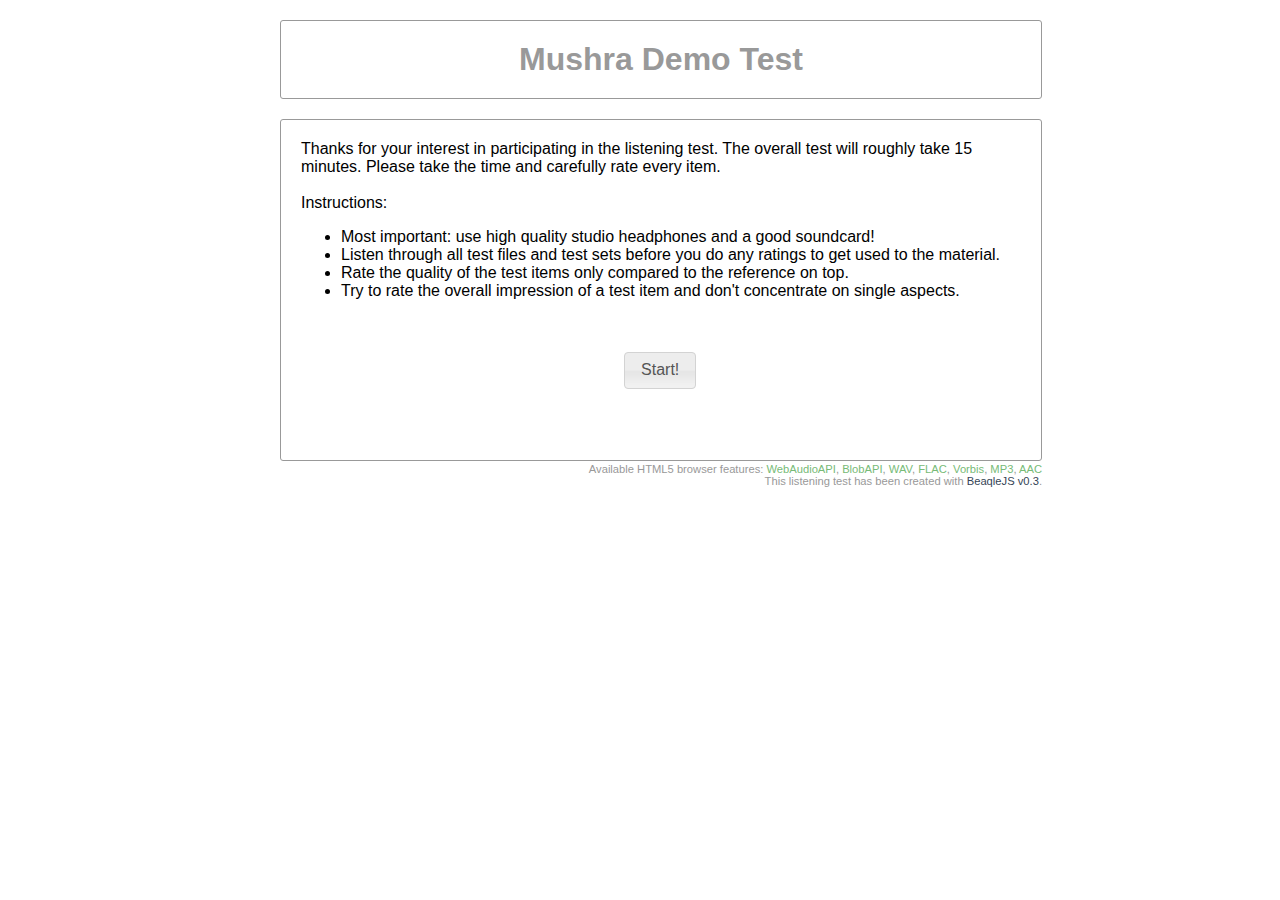
<file: index.html>
<?xml version="1.0" encoding="UTF-8"?>
<!DOCTYPE html PUBLIC "-//W3C//DTD XHTML 1.0 Transitional//EN" "http://www.w3.org/TR/xhtml1/DTD/xhtml1-transitional.dtd">
<html xmlns="http://www.w3.org/1999/xhtml">
<head>
    <meta http-equiv="content-type" content="application/xhtml+xml; charset=UTF-8" />

    <!--
    BeaqleJS - HTML5 and JavaScript framework for listening tests, <https://github.com/HSU-ANT/beaqlejs>

    This file and all corresponding parts of BeaqleJS are published under the GPLv3 license, <http://www.gnu.org/licenses/>    
    -->


    <title>BeaqleJS</title>
    
    <!-- load the test config file -->
        <script src="config/example_config_mushra.js" type="text/javascript"></script>
    <!---->
    
    <link type="text/css" href="css/smoothness/jquery-ui-1.8.18.custom.css" rel="Stylesheet" />
    <link type="text/css" href="css/styles.css" rel="Stylesheet" />

    <script src="js/jquery.js" type="text/javascript"></script>
    <script src="js/jquery-ui.custom.min.js" type="text/javascript" ></script>
    <script src="js/beaqle.js" type="text/javascript"></script>


    <script type="text/javascript">
    /* <![CDATA[ */
        var testHandle;
        window.onload=function() {

            // Uncomment one of the following lines to choose the desired test class

            testHandle = new MushraTest(TestConfig);    // <-- MUSHRA test class
            //testHandle = new AbxTest(TestConfig);     // <-- ABX test class

            $('#Footer').prepend(testHandle.browserFeatureString() + '<br/>');
        };
    /* ]]> */
    </script>
   
</head>

<body>

<div id="Wrapper">

    <div id="TestTitle" class="commonBox">
        <!-- overall title at the top 
             DO NOT EDIT! This box is automatically filled with content!
        -->
        Loading...
    </div>
    
    <!-- is displayed during load -->
    <div id="LoadOverlay" class="commonBox">
        <img src="img/ajax-loader.gif"/> &nbsp;&nbsp;&nbsp; Loading...
    </div>

    <!-- introduction before the test starts -->
    <div id="TestIntroduction" class="commonBox">
        
        <!-- edit here if you want to change the welcome message  and instructions -->

        <div style="text-align:left">
            Thanks for your interest in participating in the listening test. The overall test will roughly take 15 minutes. Please take the time and carefully rate every item.
            <br />
            <br />
            Instructions:
            <ul>
                <li>Most important: use high quality studio headphones and a good soundcard!</li>
                <li>Listen through all test files and test sets before you do any ratings to get used to the material.</li>
                <li>Rate the quality of the test items only compared to the reference on top.</li>
                <li>Try to rate the overall impression of a test item and don't concentrate on single aspects. </li>
            </ul>
        </div>
        <br />
        <br />
                        
        <!-- this button starts the first test -->
        <button id="BtnStartTest" onclick="testHandle.startTests();">Start!</button>	
    </div>

    <!-- final text after all tests have passed -->
    <div id="TestEnd" class="commonBox">

        <!-- edit here if you want to change the thank you message -->
        Thank you very much!
        <br />
        <br />
        
        <!-- show some informations before submitting the results -->
        <div id="SubmitBox">
            <div id="SubmitError" class="error">
                We are sorry, but the following error occured during your submission:
                <p id="ErrorCode"></p>
            </div>
            <p class="submitOnline">
                <!-- edit here if you want to change the information about online submission, e.g. add privacy policy information -->
                Please submit the results to our server. Entering a name or email address is not mandatory
                but it would help us to contact you if we have further questions. You can also leave a comment.
            </p>
            <p class="submitDownload">
                <!-- edit here if you want to change the information about online submission, e.g. add privacy policy information -->
                Please download and save the results. Entering a name or email address is not mandatory 
                but it would help us to contact you if we have further questions. You can also leave a comment.
            </p>
            <table border=0 style="margin-left: auto;margin-right: auto;">
            <tr><td>Name:</td><td><input id="UserName" type="text" size="40" maxlength="40" /></td></tr>
            <tr><td>Email:</td><td><input id="UserEMail" type="text" size="40" maxlength="40" /></td></tr>
            <tr><td></td><td><textarea id="UserComment" cols="40" rows="4">Your comment...</textarea></td></tr>
            </table>
            <br />
            <button id="BtnSubmitData" class="submitOnline" onclick="testHandle.SubmitTestResults();">Submit</button>
            <button id="BtnDownloadData" class="submitDownload" onclick="testHandle.DownloadTestResults();">Download</button>
            <p class="submitEmail error">
                <!-- edit here if you want to change the information about email submission, e.g. add privacy policy information -->
                Results should be send to <span class="supervisorEmail"></span>
            </p>
        </div>
        
        <!-- the test results are displayed in this box -->
        <div id="ResultsBox">
        </div>
    </div>

    <div id="TableContainer" class="commonBox">
        <!-- container for the test items and sliders 
             DO NOT EDIT! This box is automatically filled with content!
        -->    

        <!-- heading for the single test -->
        <div id="TestHeading">
        </div>
    
    </div>

    <!-- controls to go to next/previous test -->
    <div id="TestControls" class="commonBox">
        <button id="BtnNextTest">Next Test</>
        <button id="BtnPrevTest">Previous Test</>
    </div>

    <!-- playback control -->
    <div id="PlayerControls" class="commonBox">

        <div id="duration">
            <span>00:00</span>
        </div>
        
        <div id="TimeLine">
            <div id="ProgressBar"></div>
            <div id="ABRange"></div>
        </div>
        
        <div>
            <input id="ChkLoopAudio" type="checkbox" value="Loop" /><label for="ChkLoopAudio">Loop</label>
            <input id="ChkAutoReturn" type="checkbox" value="Auto Return" /><label for="ChkAutoReturn">Auto Return</label>
        </div>
        
        <div id="Volume">
            Volume
            <div id="VolumeSlider"></div>
        </div>
        
        <br style="clear:both"/>
    
    </div>

    <!-- Footer -->
    <div id="Footer">
        This listening test has been created with <a href="https://github.com/HSU-ANT/beaqlejs" target="_blank">BeaqleJS</a> <a href="https://github.com/HSU-ANT/beaqlejs/tree/v0.3" target="_blank">v0.3</a>.
    </div>
</div>

</body>

</html>
</file>
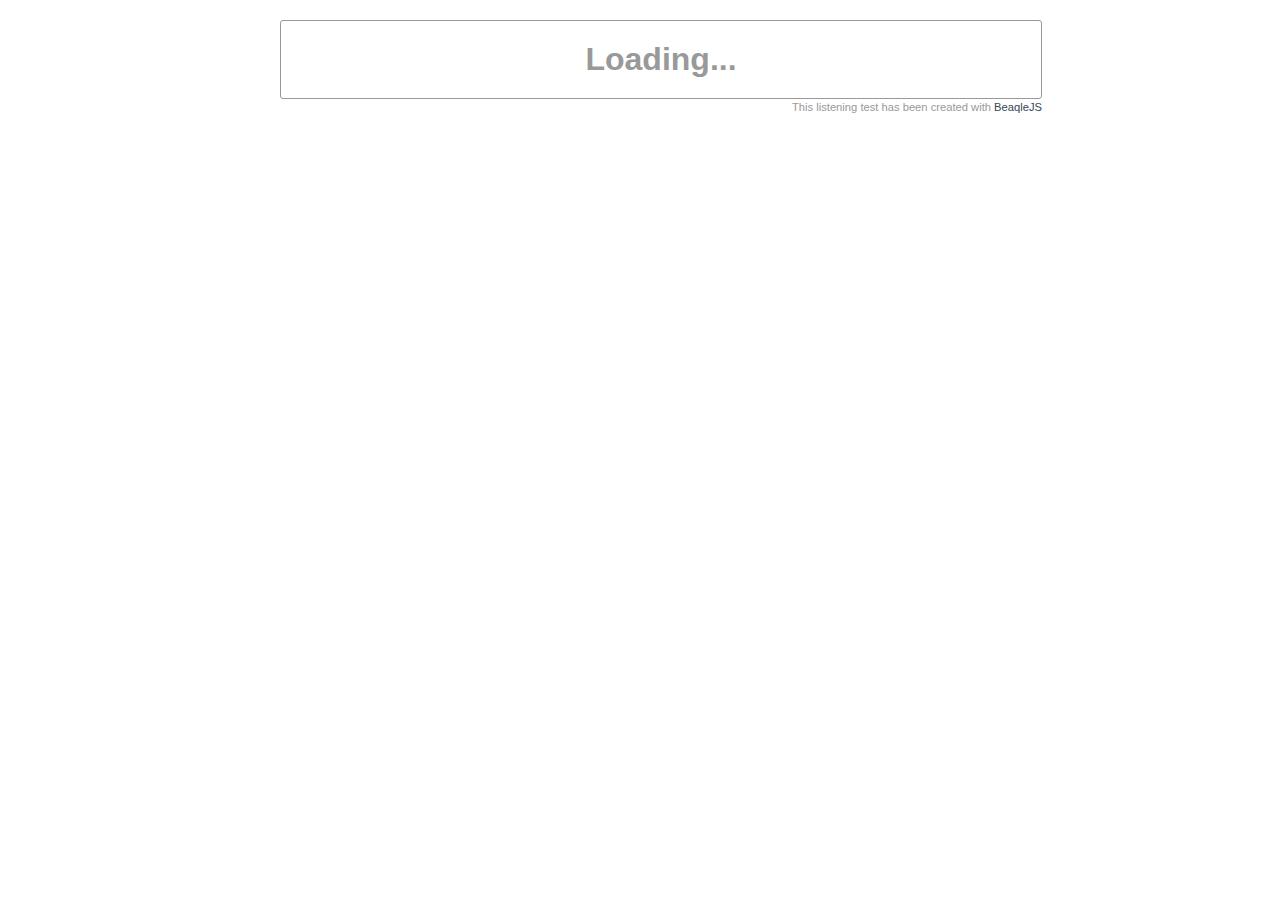
<file: demo/abx/index.html>
<?xml version="1.0" encoding="UTF-8"?>
<!DOCTYPE html PUBLIC "-//W3C//DTD XHTML 1.0 Transitional//EN" "http://www.w3.org/TR/xhtml1/DTD/xhtml1-transitional.dtd">
<html xmlns="http://www.w3.org/1999/xhtml">
<head>
    <meta http-equiv="content-type" content="application/xhtml+xml; charset=UTF-8" />

    <!--
    BeaqleJS - HTML5 and JavaScript framework for listening tests, <https://github.com/HSU-ANT/beaqlejs>

    This file and all corresponding parts of BeaqleJS are published under the GPLv3 license, <http://www.gnu.org/licenses/>    
    -->


    <title>BeaqleJS</title>
    
    <!-- load the test config file -->
        <script src="example_config_abx.js" type="text/javascript"></script>
    <!---->
    
    <link type="text/css" href="css/smoothness/jquery-ui-1.8.18.custom.css" rel="Stylesheet" />
    <link type="text/css" href="css/styles.css" rel="Stylesheet" />

    <script src="js/jquery.js" type="text/javascript"></script>
    <script src="js/jquery-ui.custom.min.js" type="text/javascript" ></script>
    <script src="js/beaqle.js" type="text/javascript"></script>


    <script type="text/javascript">
    /* <![CDATA[ */
        var testHandle;
        window.onload=function() {

            // Uncomment one of the following lines to choose the desired test class

            //testHandle = new MushraTest(TestConfig);    // <-- MUSHRA test class
            testHandle = new AbxTest(TestConfig);     // <-- ABX test class

            $('#Footer').prepend(testHandle.browserFeatureString() + '<br/>');
        };
    /* ]]> */
    </script>
   
</head>

<body>

<div id="Wrapper">

    <div id="TestTitle" class="commonBox">
        <!-- overall title at the top 
             DO NOT EDIT! This box is automatically filled with content!
        -->
        Loading...
    </div>
    
    <!-- is displayed during load -->
    <div id="LoadOverlay" class="commonBox">
        <img src="img/ajax-loader.gif"/> &nbsp;&nbsp;&nbsp; Loading...
    </div>

    <!-- introduction before the test starts -->
    <div id="TestIntroduction" class="commonBox">
        
        <!-- edit here if you want to change the welcome message  and instructions -->

        <div style="text-align:left">
            Thanks for your interest in participating in the listening test. The overall test will roughly take 15 minutes. Please take the time and carefully rate every item.
            <br />
            <br />
            Instructions:
            <ul>
                <li>Most important: use high quality studio headphones and a good soundcard!</li>
                <li>Listen through all test files and test sets before you do any ratings to get used to the material.</li>
                <li>Rate the quality of the test items only compared to the reference on top.</li>
                <li>Try to rate the overall impression of a test item and don't concentrate on single aspects. </li>
            </ul>
        </div>
        <br />
        <br />
                        
        <!-- this button starts the first test -->
        <button id="BtnStartTest" onclick="testHandle.startTests();">Start!</button>	
    </div>

    <!-- final text after all tests have passed -->
    <div id="TestEnd" class="commonBox">

        <!-- edit here if you want to change the thank you message -->
        Thank you very much!
        <br />
        <br />
        
        <!-- show some informations before submitting the results -->
        <div id="SubmitBox">
            <p> 
                Please submit the results to our server. Entering a name or email address is not mandatory
                but it would help us to contact you if we have further questions. 
            </p>
            
            Name: <input id="UserName" type="text" size="40" maxlength="40" /><br />
            Email: <input id="UserEMail" type="text" size="40" maxlength="40" /><br />
            <br />
            <button id="BtnSubmitData" onclick="testHandle.SubmitTestResults();">Submit</button>
        </div>
        
        <!-- the test results are displayed in this box -->
        <div id="ResultsBox">
        </div>
    </div>

    <div id="TableContainer" class="commonBox">
        <!-- container for the test items and sliders 
             DO NOT EDIT! This box is automatically filled with content!
        -->    

        <!-- heading for the single test -->
        <div id="TestHeading">
        </div>
    
    </div>

    <!-- controls to go to next/previous test -->
    <div id="TestControls" class="commonBox">
        <button id="BtnNextTest">Next Test</>
        <button id="BtnPrevTest">Previous Test</>
    </div>

    <!-- playback control -->
    <div id="PlayerControls" class="commonBox">

        <div id="duration">
            <span>00:00</span>
        </div>
        
        <div id="TimeLine">
            <div id="ProgressBar"></div>
            <div id="ABRange"></div>
        </div>
        
        <div>
            <input id="ChkLoopAudio" type="checkbox" value="Loop" /><label for="BtnLoopAudio">Loop</label>				
        </div>
        
        <div id="Volume">
            Volume
            <div id="VolumeSlider"></div>
        </div>
        
        <br style="clear:both"/>
    
    </div>

    <!-- Footer -->
    <div id="Footer">
        This listening test has been created with <a href="https://github.com/HSU-ANT/beaqlejs" target="_blank">BeaqleJS</a>
    </div>
</div>

</body>

</html>
</file>
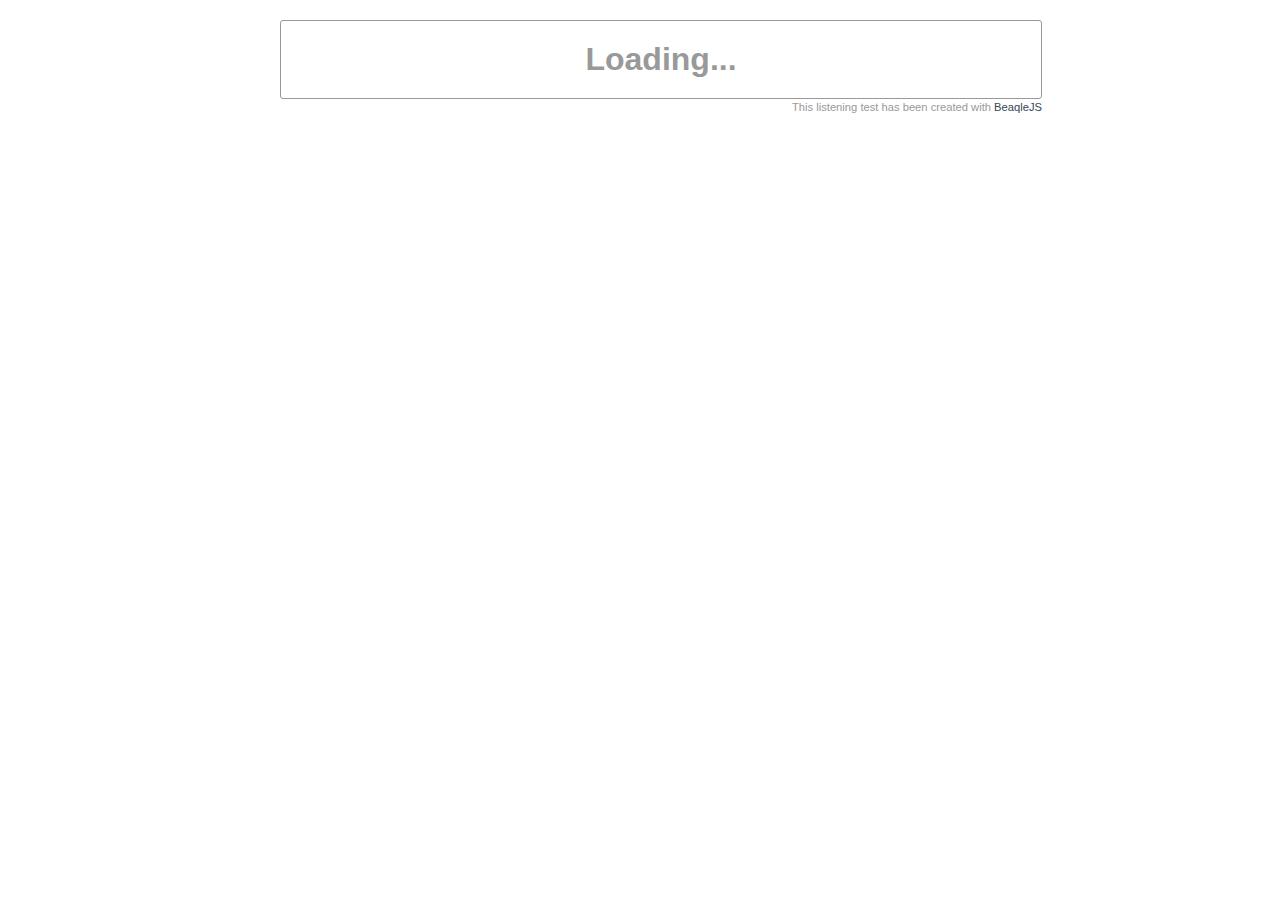
<file: demo/mushra/index.html>
<?xml version="1.0" encoding="UTF-8"?>
<!DOCTYPE html PUBLIC "-//W3C//DTD XHTML 1.0 Transitional//EN" "http://www.w3.org/TR/xhtml1/DTD/xhtml1-transitional.dtd">
<html xmlns="http://www.w3.org/1999/xhtml">
<head>
    <meta http-equiv="content-type" content="application/xhtml+xml; charset=UTF-8" />

    <!--
    BeaqleJS - HTML5 and JavaScript framework for listening tests, <https://github.com/HSU-ANT/beaqlejs>

    This file and all corresponding parts of BeaqleJS are published under the GPLv3 license, <http://www.gnu.org/licenses/>    
    -->


    <title>BeaqleJS</title>
    
    <!-- load the test config file -->
        <script src="example_config_mushra.js" type="text/javascript"></script>
    <!---->
    
    <link type="text/css" href="css/smoothness/jquery-ui-1.8.18.custom.css" rel="Stylesheet" />
    <link type="text/css" href="css/styles.css" rel="Stylesheet" />

    <script src="js/jquery.js" type="text/javascript"></script>
    <script src="js/jquery-ui.custom.min.js" type="text/javascript" ></script>
    <script src="js/beaqle.js" type="text/javascript"></script>


    <script type="text/javascript">
    /* <![CDATA[ */
        var testHandle;
        window.onload=function() {

            // Uncomment one of the following lines to choose the desired test class

            testHandle = new MushraTest(TestConfig);    // <-- MUSHRA test class
            //testHandle = new AbxTest(TestConfig);     // <-- ABX test class

            $('#Footer').prepend(testHandle.browserFeatureString() + '<br/>');
        };
    /* ]]> */
    </script>
   
</head>

<body>

<div id="Wrapper">

    <div id="TestTitle" class="commonBox">
        <!-- overall title at the top 
             DO NOT EDIT! This box is automatically filled with content!
        -->
        Loading...
    </div>
    
    <!-- is displayed during load -->
    <div id="LoadOverlay" class="commonBox">
        <img src="img/ajax-loader.gif"/> &nbsp;&nbsp;&nbsp; Loading...
    </div>

    <!-- introduction before the test starts -->
    <div id="TestIntroduction" class="commonBox">
        
        <!-- edit here if you want to change the welcome message  and instructions -->

        <div style="text-align:left">
            Thanks for your interest in participating in the listening test. The overall test will roughly take 15 minutes. Please take the time and carefully rate every item.
            <br />
            <br />
            Instructions:
            <ul>
                <li>Most important: use high quality studio headphones and a good soundcard!</li>
                <li>Listen through all test files and test sets before you do any ratings to get used to the material.</li>
                <li>Rate the quality of the test items only compared to the reference on top.</li>
                <li>Try to rate the overall impression of a test item and don't concentrate on single aspects. </li>
            </ul>
        </div>
        <br />
        <br />
                        
        <!-- this button starts the first test -->
        <button id="BtnStartTest" onclick="testHandle.startTests();">Start!</button>	
    </div>

    <!-- final text after all tests have passed -->
    <div id="TestEnd" class="commonBox">

        <!-- edit here if you want to change the thank you message -->
        Thank you very much!
        <br />
        <br />
        
        <!-- show some informations before submitting the results -->
        <div id="SubmitBox">
            <p> 
                Please submit the results to our server. Entering a name or email address is not mandatory
                but it would help us to contact you if we have further questions. You can also leave a comment.
            </p>
            <table border=0 style="margin-left: auto;margin-right: auto;">
            <tr><td>Name:</td><td><input id="UserName" type="text" size="40" maxlength="40" /></td></tr>
            <tr><td>Email:</td><td><input id="UserEMail" type="text" size="40" maxlength="40" /></td></tr>
            <tr><td></td><td><textarea id="UserComment" cols="40" rows="4">Your comment...</textarea></td></tr>
            </table>
            <br />
            <button id="BtnSubmitData" onclick="testHandle.SubmitTestResults();">Submit</button>
        </div>
        
        <!-- the test results are displayed in this box -->
        <div id="ResultsBox">
        </div>
    </div>

    <div id="TableContainer" class="commonBox">
        <!-- container for the test items and sliders 
             DO NOT EDIT! This box is automatically filled with content!
        -->    

        <!-- heading for the single test -->
        <div id="TestHeading">
        </div>
    
    </div>

    <!-- controls to go to next/previous test -->
    <div id="TestControls" class="commonBox">
        <button id="BtnNextTest">Next Test</>
        <button id="BtnPrevTest">Previous Test</>
    </div>

    <!-- playback control -->
    <div id="PlayerControls" class="commonBox">

        <div id="duration">
            <span>00:00</span>
        </div>
        
        <div id="TimeLine">
            <div id="ProgressBar"></div>
            <div id="ABRange"></div>
        </div>
        
        <div>
            <input id="ChkLoopAudio" type="checkbox" value="Loop" /><label for="BtnLoopAudio">Loop</label>				
        </div>
        
        <div id="Volume">
            Volume
            <div id="VolumeSlider"></div>
        </div>
        
        <br style="clear:both"/>
    
    </div>

    <!-- Footer -->
    <div id="Footer">
        This listening test has been created with <a href="https://github.com/HSU-ANT/beaqlejs" target="_blank">BeaqleJS</a>
    </div>
</div>

</body>

</html>
</file>
<file: css/styles.css>
body {
    margin:0;
    padding:0;
    font-size: 12pt;
    font-weight: normal;
    font-family: "Trebuchet MS",Arial,Helvetica,sans-serif;
}

.ui-widget { 
    font-size: 1em; 
}

#Wrapper {
    margin-left:auto;
    margin-right:auto;
    width: 720px;
}

.commonBox {
    margin-top:20px;
    margin-bottom:20px;
    padding:20px;
    border: 1px solid #999999;
    border-radius: 3px;
    width: 100%;
}

#Footer {
    color: #999999;
    font-size: 70%;
    margin-top: -18px;
    margin-left: 42px;
    margin-bottom:20px;
    width: 100%;
    text-align: right;
}

#TestTitle {
    text-align:center;
    font-size:2em;
    font-weight:bold;
    color: #999999;
}

#LoadOverlay {
    display:none;
}

#TestIntroduction {
    text-align:center;
    min-height:300px;
    display: none;	
}

#TestEnd{
    text-align:center;
    min-height:300px;
    display: none;	
}

#TestHeading {
    text-align:center;
    font-size:1.5em;
    margin-bottom:20px;	
    padding:5px;
    border-radius: 3px;
    background-color:#dddddd;
}

#TableContainer {
    text-align:center;
    display: none;
}

.testItem {
    padding:8px;
}

#TestTable {
    border-spacing:10px
}

#TestTable  td {
    background-color: transparent;	
}

#ScaleImage {
    padding-left:10px;
    padding-right:10px;
}

.rateSlider {
    width: 400px;
    margin-left:15px;
    margin-right:15px;
}

.activeAudioCell {
    background-color:#E98484;
}

.submitOnline{
    display:none;
}

.submitDownload{
    display:none;
}

#ResultsBox {
    display: none;
    margin-top: 50px;
}

#ResultsBox table {
    text-align:left;
    margin-left:auto;
    margin-right:auto;    
}

#ResultsBox table td {
    border: 1px solid black;
    padding: 5px;
}

#ResultsBox textarea {
    width:80%;
    min-height: 300px;
}

#SubmitBox {
    display: none;
}

#SubmitBox #SubmitError {
    color: red;
    display: none;
}

#TestControls{
    display: none;
}

#PlayerControls {
    display: none;	
}

#PlayerControls > div{
    float:left;	
    margin-right:40px;
}

#BtnNextTest {
    float: right;
}

#Volume{
    font-size: 70%;
    text-align:center;
    width:80px;
}

#VolumeSlider {
    width:80px;
    margin-top:0.2em;
}

#duration {
    margin-top:0.5em;
    margin-right:20px !important;
}

#duration  > span {
    padding:0.4em;
    border: 1px solid #bbbbbb;
    font-family: monospace;
    border-radius: 0.2em;	
}

#TimeLine {
    width:250px;
    margin-right:20px !important;
}

#TimeLine > #ProgressBar{
    height:10px;
    margin-bottom:10px;
}


#TimeLine > #ProgressBar > .ui-widget-header{
    background: #D5E5F6;
}

.playButton{
    font-size:80%;
}

.playButton-active{
    font-size:80%;
    background: #D5E5F6;
}

.stopButton{
    font-size:80%;
}

.ui-button .ui-icon.load-indicator {
    background-image: url(../img/ajax-loader16.gif);
    width: 16px;
    height: 16px;
}

.feature-available {
    color: #77bb77;
}

.feature-not-available {
    color: #bb7777;
}

.error {
    color:red;
}

#loopAudio .ui-state-active{
    color:red;
}

#AudioPool {
    display:none;
}

a {
    color: #354556;
    text-decoration: none;
}

a:hover {
    text-decoration: underline;
}
</file>
<file: demo/abx/css/styles.css>
body {
    margin:0;
    padding:0;
    font-size: 12pt;
    font-weight: normal;
    font-family: "Trebuchet MS",Arial,Helvetica,sans-serif;
}

.ui-widget { 
    font-size: 1em; 
}

#Wrapper {
    margin-left:auto;
    margin-right:auto;
    width: 720px;
}

.commonBox {
    margin-top:20px;
    margin-bottom:20px;
    padding:20px;
    border: 1px solid #999999;
    border-radius: 3px;
    width: 100%;
}

#Footer {
    color: #999999;
    font-size: 70%;
    margin-top: -18px;
    margin-left: 42px;
    margin-bottom:20px;
    width: 100%;
    text-align: right;
}

#TestTitle {
    text-align:center;
    font-size:2em;
    font-weight:bold;
    color: #999999;
}

#LoadOverlay {
    display:none;
}

#TestIntroduction {
    text-align:center;
    min-height:300px;
    display: none;	
}

#TestEnd{
    text-align:center;
    min-height:300px;
    display: none;	
}

#TestHeading {
    text-align:center;
    font-size:1.5em;
    margin-bottom:20px;	
    padding:5px;
    border-radius: 3px;
    background-color:#dddddd;
}

#TableContainer {
    text-align:center;
    display: none;
}

.testItem {
    padding:8px;
}

#TestTable {
    border-spacing:10px
}

#TestTable  td {
    background-color: transparent;	
}

#ScaleImage {
    padding-left:10px;
    padding-right:10px;
}

.rateSlider {
    width: 400px;
    margin-left:15px;
    margin-right:15px;
}

.activeAudioCell {
    background-color:#E98484;
}

.submitOnline{
    display:none;
}

.submitDownload{
    display:none;
}

#ResultsBox {
    display: none;
    margin-top: 50px;
}

#ResultsBox table {
    text-align:left;
    margin-left:auto;
    margin-right:auto;    
}

#ResultsBox table td {
    border: 1px solid black;
    padding: 5px;
}

#ResultsBox textarea {
    width:80%;
    min-height: 300px;
}

#SubmitBox {
    display: none;
}

#SubmitBox #SubmitError {
    color: red;
    display: none;
}

#TestControls{
    display: none;
}

#PlayerControls {
    display: none;	
}

#PlayerControls > div{
    float:left;	
    margin-right:40px;
}

#BtnNextTest {
    float: right;
}

#Volume{
    font-size: 70%;
    text-align:center;
    width:80px;
}

#VolumeSlider {
    width:80px;
    margin-top:0.2em;
}

#duration {
    margin-top:0.5em;
    margin-right:20px !important;
}

#duration  > span {
    padding:0.4em;
    border: 1px solid #bbbbbb;
    font-family: monospace;
    border-radius: 0.2em;	
}

#TimeLine {
    width:250px;
    margin-right:20px !important;
}

#TimeLine > #ProgressBar{
    height:10px;
    margin-bottom:10px;
}


#TimeLine > #ProgressBar > .ui-widget-header{
    background: #D5E5F6;
}

.playButton{
    font-size:80%;
}

.playButton-active{
    font-size:80%;
    background: #D5E5F6;
}

.stopButton{
    font-size:80%;
}

.ui-button .ui-icon.load-indicator {
    background-image: url(../img/ajax-loader16.gif);
    width: 16px;
    height: 16px;
}

.feature-available {
    color: #77bb77;
}

.feature-not-available {
    color: #bb7777;
}

.error {
    color:red;
}

#loopAudio .ui-state-active{
    color:red;
}

#AudioPool {
    display:none;
}

a {
    color: #354556;
    text-decoration: none;
}

a:hover {
    text-decoration: underline;
}
</file>
<file: demo/mushra/css/styles.css>
body {
    margin:0;
    padding:0;
    font-size: 12pt;
    font-weight: normal;
    font-family: "Trebuchet MS",Arial,Helvetica,sans-serif;
}

.ui-widget { 
    font-size: 1em; 
}

#Wrapper {
    margin-left:auto;
    margin-right:auto;
    width: 720px;
}

.commonBox {
    margin-top:20px;
    margin-bottom:20px;
    padding:20px;
    border: 1px solid #999999;
    border-radius: 3px;
    width: 100%;
}

#Footer {
    color: #999999;
    font-size: 70%;
    margin-top: -18px;
    margin-left: 42px;
    margin-bottom:20px;
    width: 100%;
    text-align: right;
}

#TestTitle {
    text-align:center;
    font-size:2em;
    font-weight:bold;
    color: #999999;
}

#LoadOverlay {
    display:none;
}

#TestIntroduction {
    text-align:center;
    min-height:300px;
    display: none;	
}

#TestEnd{
    text-align:center;
    min-height:300px;
    display: none;	
}

#TestHeading {
    text-align:center;
    font-size:1.5em;
    margin-bottom:20px;	
    padding:5px;
    border-radius: 3px;
    background-color:#dddddd;
}

#TableContainer {
    text-align:center;
    display: none;
}

.testItem {
    padding:8px;
}

#TestTable {
    border-spacing:10px
}

#TestTable  td {
    background-color: transparent;	
}

#ScaleImage {
    padding-left:10px;
    padding-right:10px;
}

.rateSlider {
    width: 400px;
    margin-left:15px;
    margin-right:15px;
}

.activeAudioCell {
    background-color:#E98484;
}

.submitOnline{
    display:none;
}

.submitDownload{
    display:none;
}

#ResultsBox {
    display: none;
    margin-top: 50px;
}

#ResultsBox table {
    text-align:left;
    margin-left:auto;
    margin-right:auto;    
}

#ResultsBox table td {
    border: 1px solid black;
    padding: 5px;
}

#ResultsBox textarea {
    width:80%;
    min-height: 300px;
}

#SubmitBox {
    display: none;
}

#SubmitBox #SubmitError {
    color: red;
    display: none;
}

#TestControls{
    display: none;
}

#PlayerControls {
    display: none;	
}

#PlayerControls > div{
    float:left;	
    margin-right:40px;
}

#BtnNextTest {
    float: right;
}

#Volume{
    font-size: 70%;
    text-align:center;
    width:80px;
}

#VolumeSlider {
    width:80px;
    margin-top:0.2em;
}

#duration {
    margin-top:0.5em;
    margin-right:20px !important;
}

#duration  > span {
    padding:0.4em;
    border: 1px solid #bbbbbb;
    font-family: monospace;
    border-radius: 0.2em;	
}

#TimeLine {
    width:250px;
    margin-right:20px !important;
}

#TimeLine > #ProgressBar{
    height:10px;
    margin-bottom:10px;
}


#TimeLine > #ProgressBar > .ui-widget-header{
    background: #D5E5F6;
}

.playButton{
    font-size:80%;
}

.playButton-active{
    font-size:80%;
    background: #D5E5F6;
}

.stopButton{
    font-size:80%;
}

.ui-button .ui-icon.load-indicator {
    background-image: url(../img/ajax-loader16.gif);
    width: 16px;
    height: 16px;
}

.feature-available {
    color: #77bb77;
}

.feature-not-available {
    color: #bb7777;
}

.error {
    color:red;
}

#loopAudio .ui-state-active{
    color:red;
}

#AudioPool {
    display:none;
}

a {
    color: #354556;
    text-decoration: none;
}

a:hover {
    text-decoration: underline;
}
</file>
